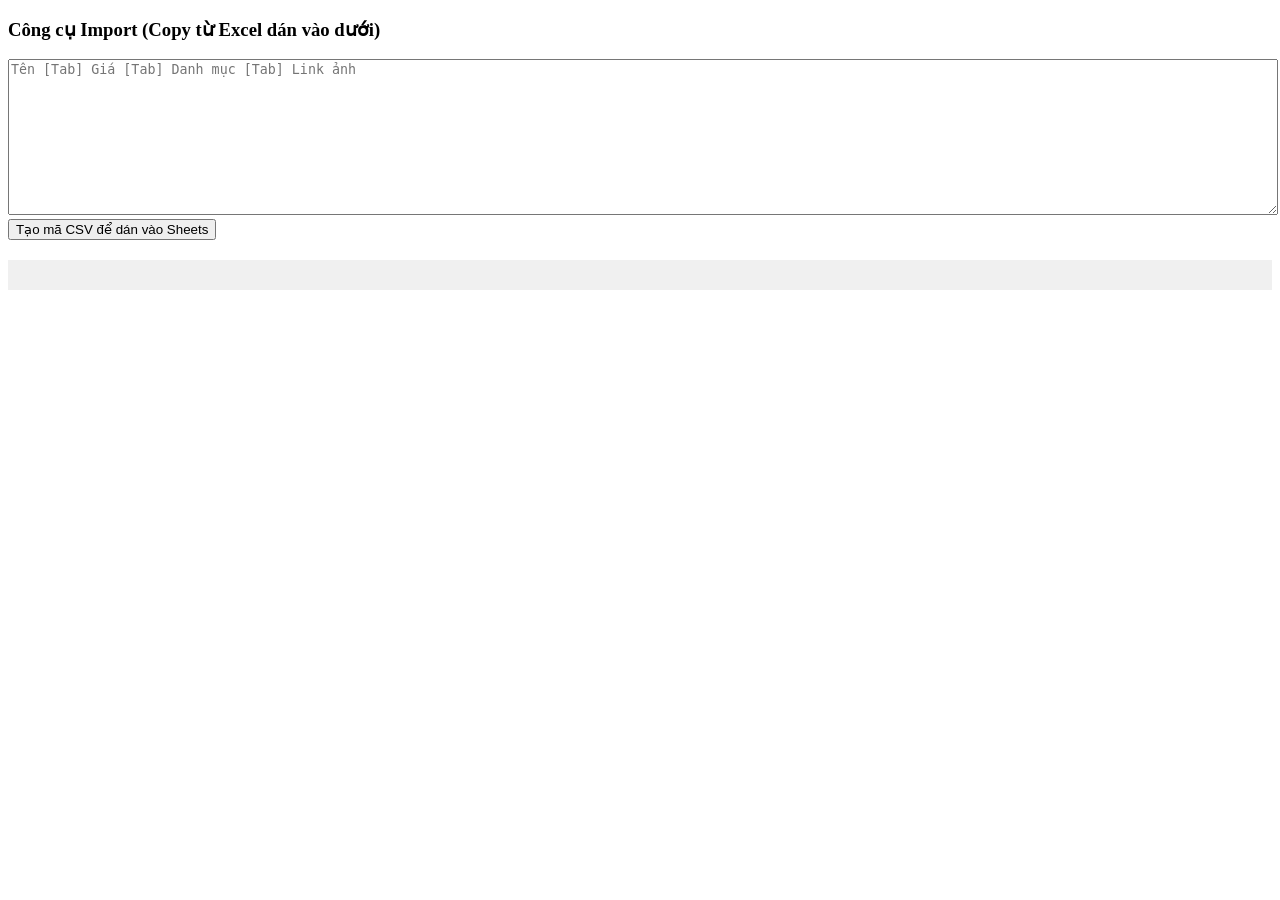
<file: admin.html>
<!DOCTYPE html>
<html lang="vi">
<head>
    <meta charset="UTF-8">
    <title>PIN SHOP ADMIN - CÔNG CỤ SALE</title>
</head>
<body>
    <h3>Công cụ Import (Copy từ Excel dán vào dưới)</h3>
    <textarea id="quickInput" style="width:100%; height:150px;" placeholder="Tên [Tab] Giá [Tab] Danh mục [Tab] Link ảnh"></textarea>
    <button id="quickImportBtn">Tạo mã CSV để dán vào Sheets</button>
    <pre id="previewBody" style="background: #f0f0f0; padding: 15px; margin-top: 20px;"></pre>

    <script>
        document.getElementById("quickImportBtn").onclick = () => {
            const raw = document.getElementById("quickInput").value;
            const lines = raw.split('\n');
            let csvOutput = "Name,Price,Category,Image\n";
            
            lines.forEach(line => {
                if (!line.trim()) return;
                // Tách dữ liệu (hỗ trợ copy trực tiếp từ Excel dán vào)
                const parts = line.split('\t');
                if (parts.length >= 2) {
                    csvOutput += `${parts[0]},${parts[1].replace(/[^0-9]/g, '')},${parts[2] || 'Khác'},${parts[3] || ''}\n`;
                }
            });
            
            document.getElementById("previewBody").innerText = csvOutput;
            alert("Đã tạo CSV! Hãy copy toàn bộ nội dung trong ô xám dán vào Google Sheets.");
        };
    </script>
</body>
</html>
</file>
